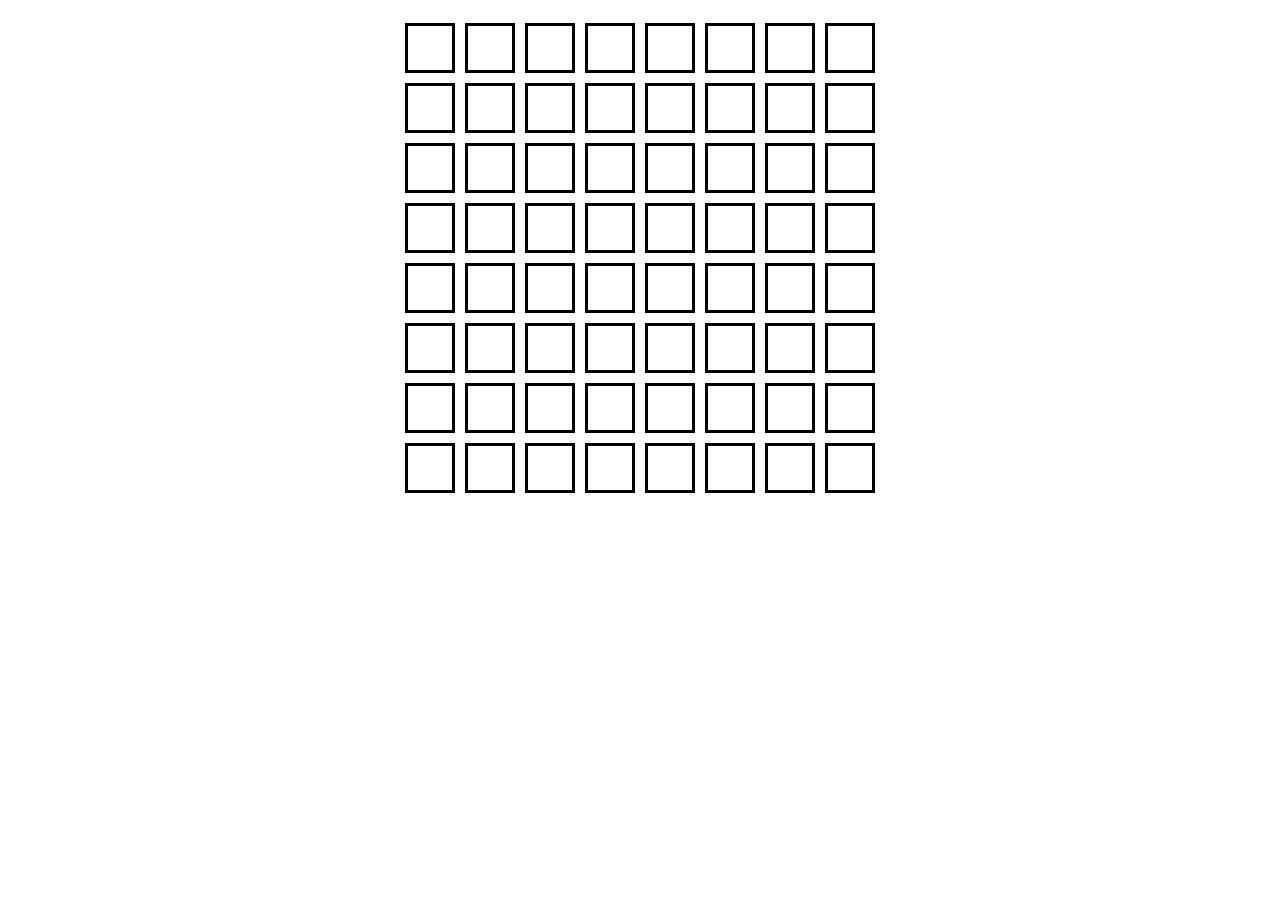
<file: index.html>
<!DOCTYPE html>
<html>
<head>
	<meta charset="utf-8">
	<meta http-equiv="X-UA-Compatible" content="IE=edge">
	<title>Trova i quadrati rossi</title>
	<link rel="stylesheet" href="css/style.css">
</head>
<body>
	<div id="sopra">
	</div>
	<div id="sotto">
	  <div class="row">
			<div class="quadratino"></div>
			<div class="quadratino"></div>
			<div rosso="true" class="quadratino"></div>
			<div rosso="true" class="quadratino"></div>
			<div class="quadratino"></div>
			<div class="quadratino"></div>
			<div rosso="true" class="quadratino"></div>
			<div class="quadratino"></div>
	  </div>
	  <div class="row">
			<div class="quadratino"></div>
			<div class="quadratino"></div>
			<div class="quadratino"></div>
			<div class="quadratino"></div>
			<div class="quadratino"></div>
			<div class="quadratino"></div>
			<div class="quadratino"></div>
			<div class="quadratino"></div>
	  </div>
		<div class="row">
			<div class="quadratino"></div>
			<div class="quadratino"></div>
			<div class="quadratino"></div>
			<div rosso="true" class="quadratino"></div>
			<div rosso="true" class="quadratino"></div>
			<div class="quadratino"></div>
			<div class="quadratino"></div>
			<div class="quadratino"></div>
	  </div>
		<div class="row">
			<div rosso="true" class="quadratino"></div>
			<div class="quadratino"></div>
			<div class="quadratino"></div>
			<div class="quadratino"></div>
			<div class="quadratino"></div>
			<div class="quadratino"></div>
			<div rosso="true" class="quadratino"></div>
			<div class="quadratino"></div>
	  </div>
		<div class="row">
			<div class="quadratino"></div>
			<div rosso="true" class="quadratino"></div>
			<div class="quadratino"></div>
			<div class="quadratino"></div>
			<div class="quadratino"></div>
			<div class="quadratino"></div>
			<div class="quadratino"></div>
			<div class="quadratino"></div>
	  </div>
		<div class="row">
			<div class="quadratino"></div>
			<div class="quadratino"></div>
			<div class="quadratino"></div>
			<div rosso="true" class="quadratino"></div>
			<div class="quadratino"></div>
			<div rosso="true" class="quadratino"></div>
			<div class="quadratino"></div>
			<div rosso="true" class="quadratino"></div>
	  </div>
		<div class="row">
			<div class="quadratino"></div>
			<div rosso="true" class="quadratino"></div>
			<div class="quadratino"></div>
			<div rosso="true" class="quadratino"></div>
			<div class="quadratino"></div>
			<div class="quadratino"></div>
			<div class="quadratino"></div>
			<div class="quadratino"></div>
	  </div>
		<div class="row">
			<div class="quadratino"></div>
			<div rosso="true" class="quadratino"></div>
			<div class="quadratino"></div>
			<div class="quadratino"></div>
			<div class="quadratino"></div>
			<div class="quadratino"></div>
			<div rosso="true" class="quadratino"></div>
			<div class="quadratino"></div>
	  </div>
	</div>
	
	<script src="https://ajax.googleapis.com/ajax/libs/jquery/3.4.1/jquery.min.js"></script>
	<script type="text/javascript" src="javascripts/main.js"></script>
</body>
</html>
</file>
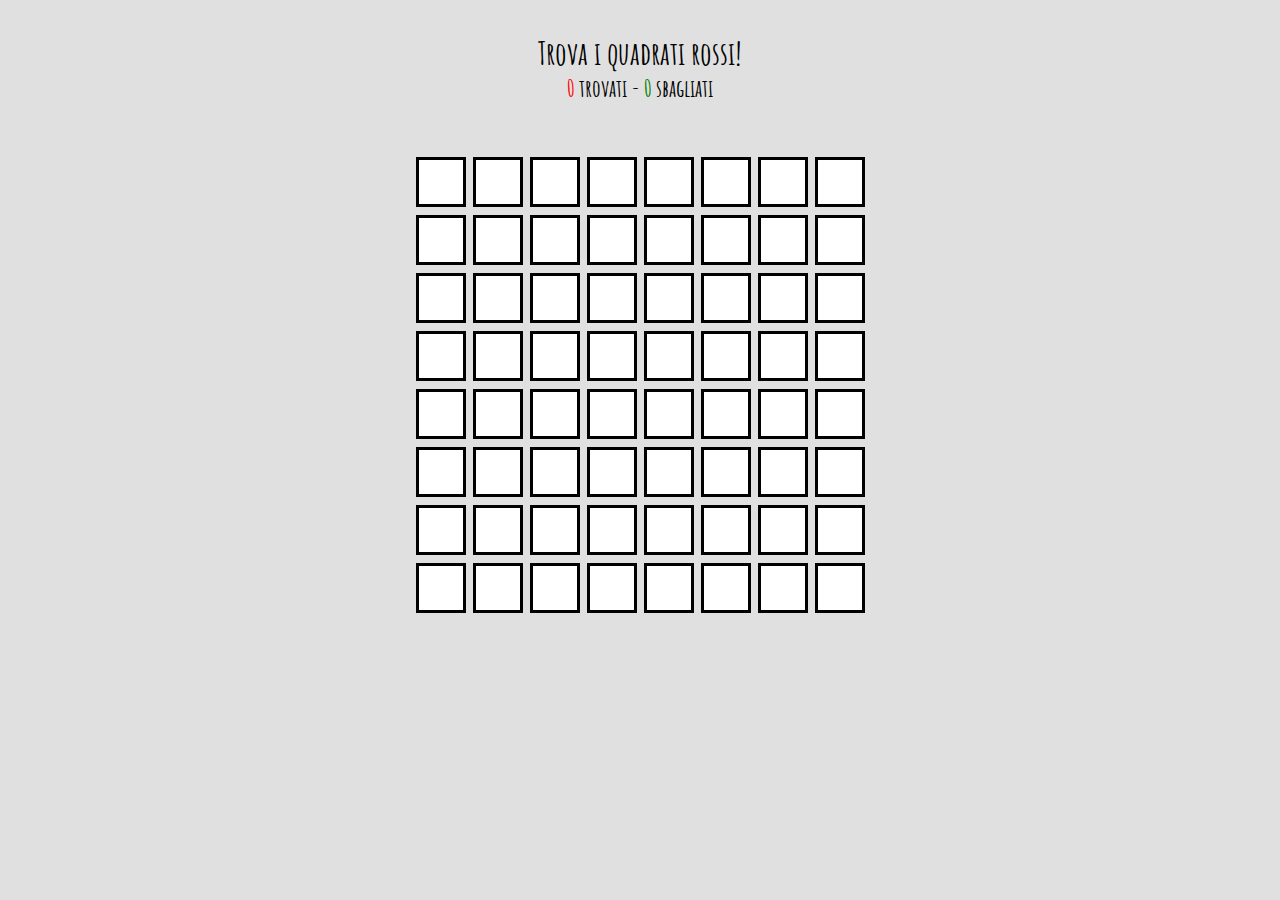
<file: altversion/index.html>
<!DOCTYPE html>
<html>
<head>
	<meta charset="utf-8">
	<meta http-equiv="X-UA-Compatible" content="IE=edge">
	<title>Evita i quadrati rossi</title>
	<link href="https://fonts.googleapis.com/css?family=Amatic+SC&display=swap" rel="stylesheet">
	<link rel="stylesheet" href="css/style.css">
</head>
<body>
	<div id="sopra">
		<h1>Trova i quadrati rossi!</h1>
		<h2><span id="redScoreboard">0</span> trovati - <span id="greenScoreboard">0</span> sbagliati</h2>
	</div>
	<div id="sotto">
	  <div class="row">
			<div resto="1" riga="0" class="quadratino"></div>
			<div resto="2" riga="0" class="quadratino"></div>
			<div resto="3" riga="0" class="quadratino"></div>
			<div resto="4" riga="0" class="quadratino"></div>
			<div resto="5" riga="0" class="quadratino"></div>
			<div resto="6" riga="0" class="quadratino"></div>
			<div resto="7" riga="0" class="quadratino"></div>
			<div resto="8" riga="0" class="quadratino"></div>
	  </div>
	  <div class="row">
			<div resto="1" riga="1" class="quadratino"></div>
			<div resto="2" riga="1" class="quadratino"></div>
			<div resto="3" riga="1" class="quadratino"></div>
			<div resto="4" riga="1" class="quadratino"></div>
			<div resto="5" riga="1" class="quadratino"></div>
			<div resto="6" riga="1" class="quadratino"></div>
			<div resto="7" riga="1" class="quadratino"></div>
			<div resto="8" riga="1" class="quadratino"></div>
	  </div>
	  <div class="row">
			<div resto="1" riga="2" class="quadratino"></div>
			<div resto="2" riga="2" class="quadratino"></div>
			<div resto="3" riga="2" class="quadratino"></div>
			<div resto="4" riga="2" class="quadratino"></div>
			<div resto="5" riga="2" class="quadratino"></div>
			<div resto="6" riga="2" class="quadratino"></div>
			<div resto="7" riga="2" class="quadratino"></div>
			<div resto="8" riga="2" class="quadratino"></div>
	  </div>
	  <div class="row">
			<div resto="1" riga="3" class="quadratino"></div>
			<div resto="2" riga="3" class="quadratino"></div>
			<div resto="3" riga="3" class="quadratino"></div>
			<div resto="4" riga="3" class="quadratino"></div>
			<div resto="5" riga="3" class="quadratino"></div>
			<div resto="6" riga="3" class="quadratino"></div>
			<div resto="7" riga="3" class="quadratino"></div>
			<div resto="8" riga="3" class="quadratino"></div>
	  </div>
	  <div class="row">
			<div resto="1" riga="4" class="quadratino"></div>
			<div resto="2" riga="4" class="quadratino"></div>
			<div resto="3" riga="4" class="quadratino"></div>
			<div resto="4" riga="4" class="quadratino"></div>
			<div resto="5" riga="4" class="quadratino"></div>
			<div resto="6" riga="4" class="quadratino"></div>
			<div resto="7" riga="4" class="quadratino"></div>
			<div resto="8" riga="4" class="quadratino"></div>
	  </div>
	  <div class="row">
			<div resto="1" riga="5" class="quadratino"></div>
			<div resto="2" riga="5" class="quadratino"></div>
			<div resto="3" riga="5" class="quadratino"></div>
			<div resto="4" riga="5" class="quadratino"></div>
			<div resto="5" riga="5" class="quadratino"></div>
			<div resto="6" riga="5" class="quadratino"></div>
			<div resto="7" riga="5" class="quadratino"></div>
			<div resto="8" riga="5" class="quadratino"></div>
	  </div>
	  <div class="row">
			<div resto="1" riga="6" class="quadratino"></div>
			<div resto="2" riga="6" class="quadratino"></div>
			<div resto="3" riga="6" class="quadratino"></div>
			<div resto="4" riga="6" class="quadratino"></div>
			<div resto="5" riga="6" class="quadratino"></div>
			<div resto="6" riga="6" class="quadratino"></div>
			<div resto="7" riga="6" class="quadratino"></div>
			<div resto="8" riga="6" class="quadratino"></div>
	  </div>
	  <div class="row">
			<div resto="1" riga="7" class="quadratino"></div>
			<div resto="2" riga="7" class="quadratino"></div>
			<div resto="3" riga="7" class="quadratino"></div>
			<div resto="4" riga="7" class="quadratino"></div>
			<div resto="5" riga="7" class="quadratino"></div>
			<div resto="6" riga="7" class="quadratino"></div>
			<div resto="7" riga="7" class="quadratino"></div>
			<div resto="8" riga="7" class="quadratino"></div>
	  </div>
	  <h3>Sarebbe un trofeo...</h3>
	</div>
	
	<script src="https://ajax.googleapis.com/ajax/libs/jquery/3.4.1/jquery.min.js"></script>
	<script type="text/javascript" src="javascripts/main.js"></script>
</body>
</html>
</file>
<file: css/style.css>
* {
	margin: 0;
	padding: 0;
	box-sizing: border-box;
}

#sopra {
  height: 20%;
}

#sotto {
  height: 80%;
  text-align: center;
  padding-top: 20px;
}

.quadratino {
  height: 50px;
  width: 50px;
  display: inline-block;
  margin: 3px;
  border: 3px solid #000;
}

.rosso {
  background-color: red;
}

.verde {
  background-color: green;
}
</file>
<file: altversion/css/style.css>
* {
	margin: 0;
	padding: 0;
	box-sizing: border-box;
  font-family: 'Amatic SC', cursive;
  background: #E0E0E0;
}

#sopra {
  height: 15vh;
  display: flex;
  flex-direction: column;
  justify-content: center;
  align-items: center;
}

#sotto {
  height: 85vh;
  text-align: center;
  padding-top: 20px;
}

h3 {
  text-align: center;
  font-size: 0.9rem;
  display: none;
}

.quadratino {
  height: 50px;
  width: 50px;
  display: inline-block;
  margin: 2px;
  border: 3px solid #000;
  background-color: #FFF;
}

.rosso {
  background-color: red;
}

.verde {
  background-color: green;
}

#redScoreboard {
  color: red;
}

#greenScoreboard {
  color: green;
}

.giallo {background-color: yellow;}
.gialloScuro {background-color: gold;}
.bluScuro {background-color: rgb(0,0,128);}
.bluMenoScuro {background-color: rgb(0,0,148);}
.bluMenoChiaro {background-color: rgb(0,0,168);}
.bluChiaro {background-color: rgb(0,0,188);}
</file>
